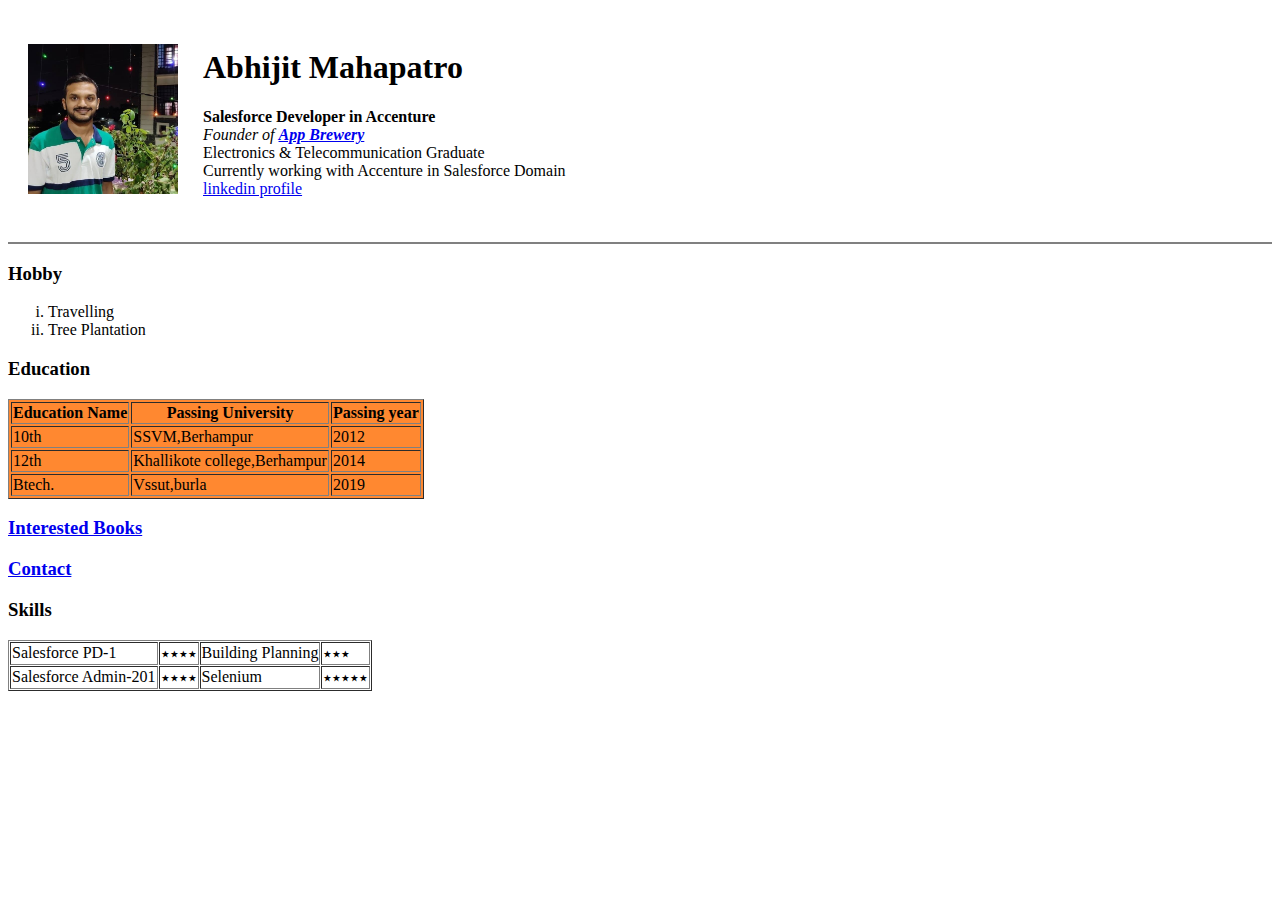
<file: index.html>
<!DOCTYPE html>
<html lang="en" dir="ltr">

<head>
  <meta charset="utf-8">
  <meta name="viewport" content="width=device-width, initial-scale=1.0">
  <meta name="description" content="My Personal Website">
  <title>Abhijit's Personal site</title>
  
</head>

<body>
  <!--<center>-->
  <!-- <img src="https://media-exp1.licdn.com/dms/image/C5103AQEq90vIBHnm5A/profile-displayphoto-shrink_200_200/0?e=1593043200&v=beta&t=z9EwYmw5coxoLx1eOyn8VKQxhyXnw85-ECAAJXbDKv" alt="Abhijit Profile Pic">-->
     <table cellspacing="15" cellpadding="5">
       <tr>
         <td><img src="abhijit.jpg" width="150" height="150" alt="Abhijit Profile Pic"></td>
         <td>
         <h1><strong>Abhijit Mahapatro</strong> </h1>

         <p><b>Salesforce Developer in Accenture</b> <br>
           <em>Founder of <b><a href="https://www.appbrewery.co/">App Brewery</a></b></em><br>
           Electronics & Telecommunication Graduate <br>
           Currently working with Accenture in Salesforce Domain
           <br><a href="https://www.linkedin.com/in/abhijit-mahapatro-107995117/">linkedin profile</a></p></td>
       </tr>
     </table>

  <!--</center>-->
  <hr size="2" noshade>

  <h3>Hobby</h3>
  <ol type="i">
    <li>Travelling</li>
    <li>Tree Plantation</li>
  </ol>
  <h3>Education</h3>
  <table border="1" bgcolor="#ff8830">
    <thead>
      <tr>
        <th><strong>Education Name</strong></th>
        <th><strong>Passing University</strong></th>
        <th><strong>Passing year</strong></th>
      </tr>
    </thead>
    <tbody>
      <tr>
        <td>10th</td>
        <td>SSVM,Berhampur</td>
        <td>2012</td>
      </tr>
      <tr>
        <td>12th</td>
        <td>Khallikote college,Berhampur</td>
        <td>2014</td>
      </tr>
      <tr>
        <td>Btech.</td>
        <td>Vssut,burla</td>
        <td>2019</td>
      </tr>
    </tbody>

  </table>
  <h3><a href="interestedbooks.html">Interested Books</a></h3>
  <h3><a href="Contact.html">Contact</a></h3>
  <h3><strong>Skills</strong></h3>
  <table cellspacing="1" cellpadding="1" border="1">
    <tr>
      <td>Salesforce PD-1</td>
      <td>٭٭٭٭</td>
      <td>Building Planning</td>
      <td>٭٭٭</td>
    </tr>
    <tr>
      <td>Salesforce Admin-201</td>
      <td>٭٭٭٭</td>
      <td>Selenium</td>
      <td>٭٭٭٭٭</td>
    </tr>
  </table>
  <!--</center>-->
</body>

</html>
</file>
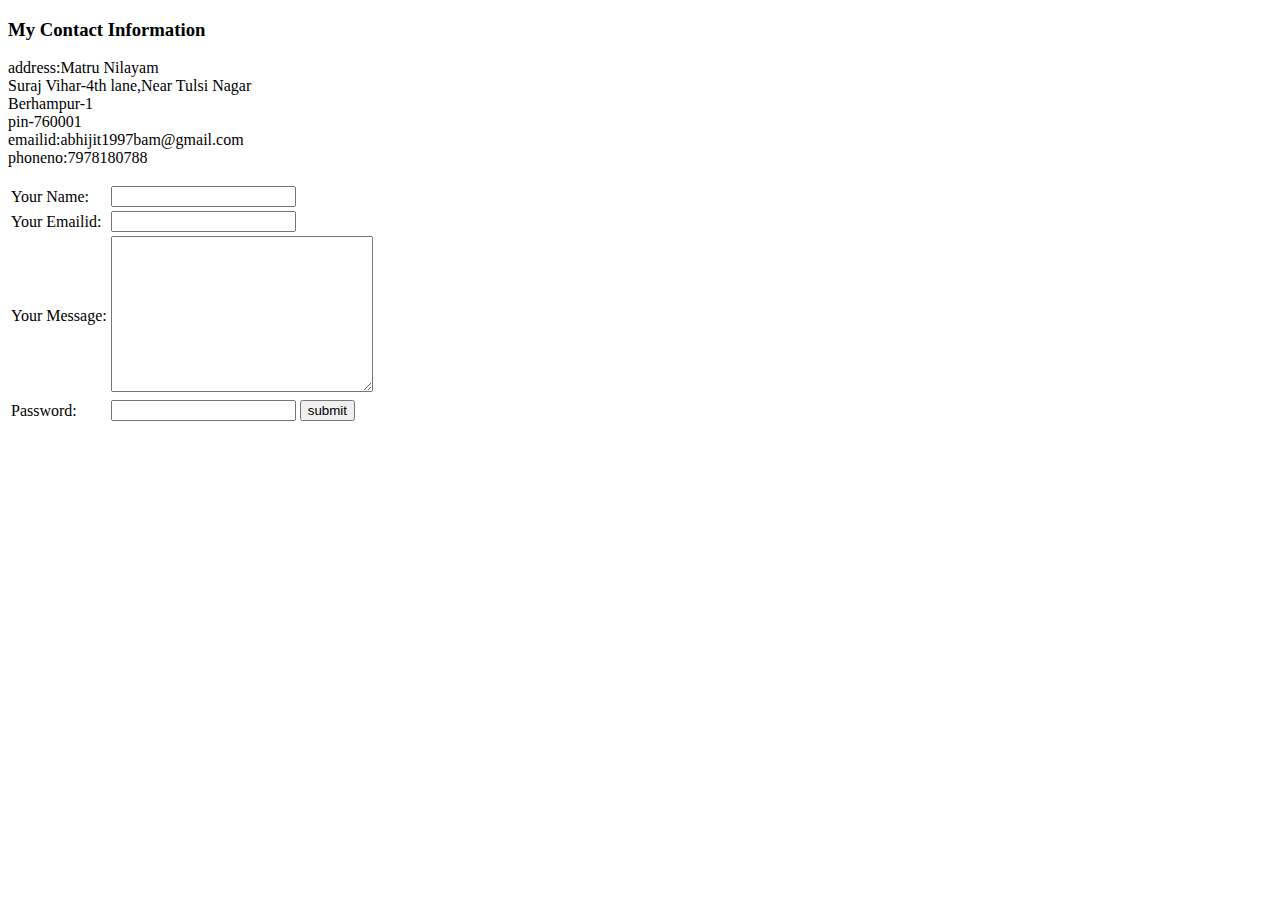
<file: Contact.html>
<!DOCTYPE html>
<html lang="en" dir="ltr">

<head>
  <meta charset="utf-8">
  <title>Contact</title>
</head>

<body>
  <h3><b>My Contact Information</b></h3>
  <p>address:Matru Nilayam<br>Suraj Vihar-4th lane,Near Tulsi Nagar<br>Berhampur-1<br>pin-760001
    <br>emailid:abhijit1997bam@gmail.com<br>phoneno:7978180788</p>

    <form class="" action="index.html" method="post" enctype="text/plain">
      <table>
        <tr>
          <td><label>Your Name:</label></td>
          <td><input type="text" name="yourname"></td>
        </tr>
        <tr>
          <td><label>Your Emailid:</label></td>
          <td><input type="email" name="youremailid"></td>
        </tr>
        <tr>
          <td><label>Your Message:</label></td>
          <td><textarea name="yourmessage" rows="10" cols="30"></textarea></td>
        </tr>
        <tr>
          <td><label>Password:</label></td>
          <td><input type="password"> <input type="submit" value="submit"></td>
        </tr>
      </table>
    </form>
</body>

</html>
</file>
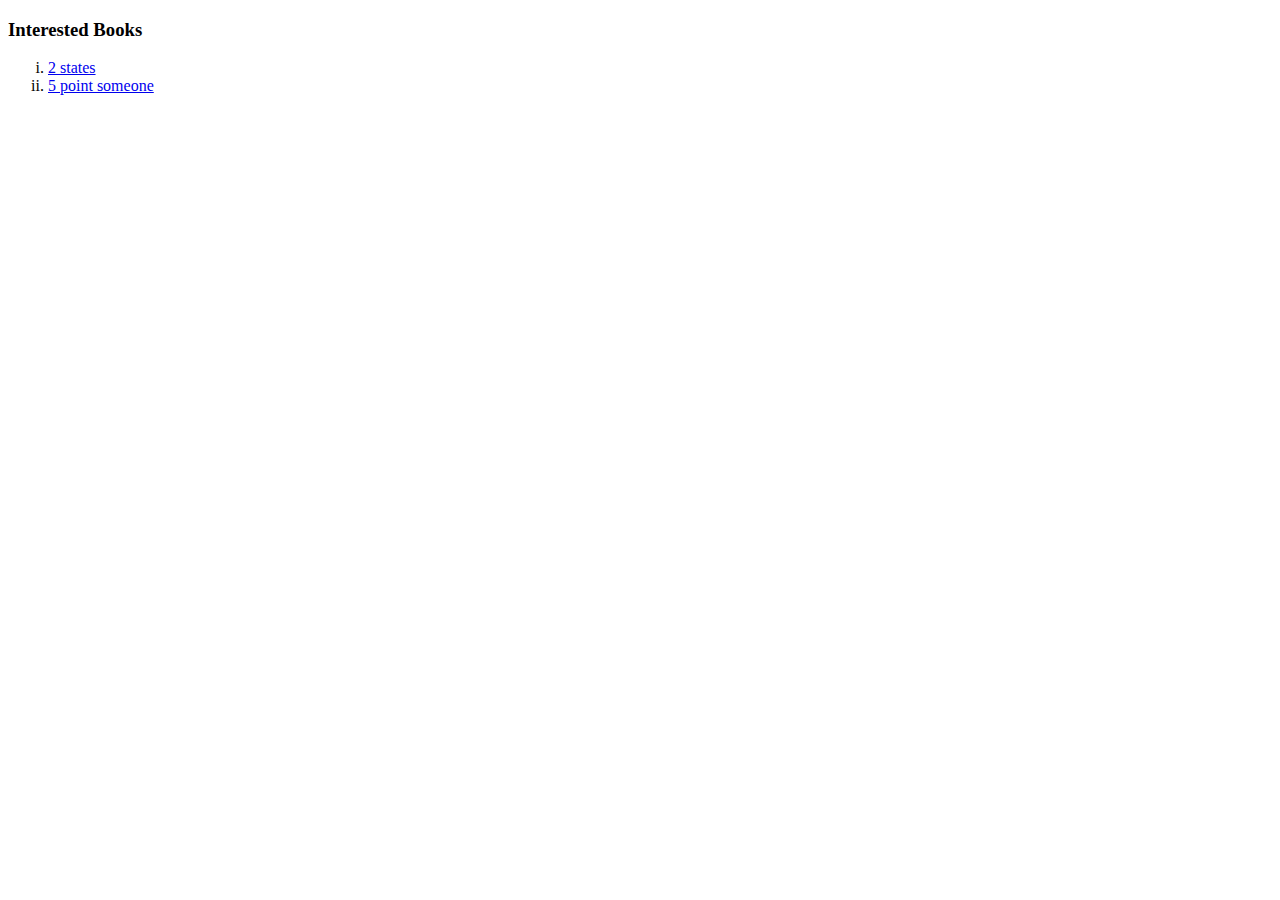
<file: interestedbooks.html>
<!DOCTYPE html>
<html lang="en" dir="ltr">
  <head>
    <meta charset="utf-8">
    <title>My Hobbies</title>
  </head>
  <body>
    <h3>Interested Books</h3>
    <ol type="i">
      <li><a href="https://docs.google.com/file/d/0BxiX5G3oMpz8RTgteGhkQlIxRDQ/edit">2 states</a></li>
      <li><a href="https://www.theguardian.com/childrens-books-site/2015/sep/05/five-point-someone-chetan-bhagat-review">5 point someone</a></li>
    </ol>
  </body>
</html>
</file>
